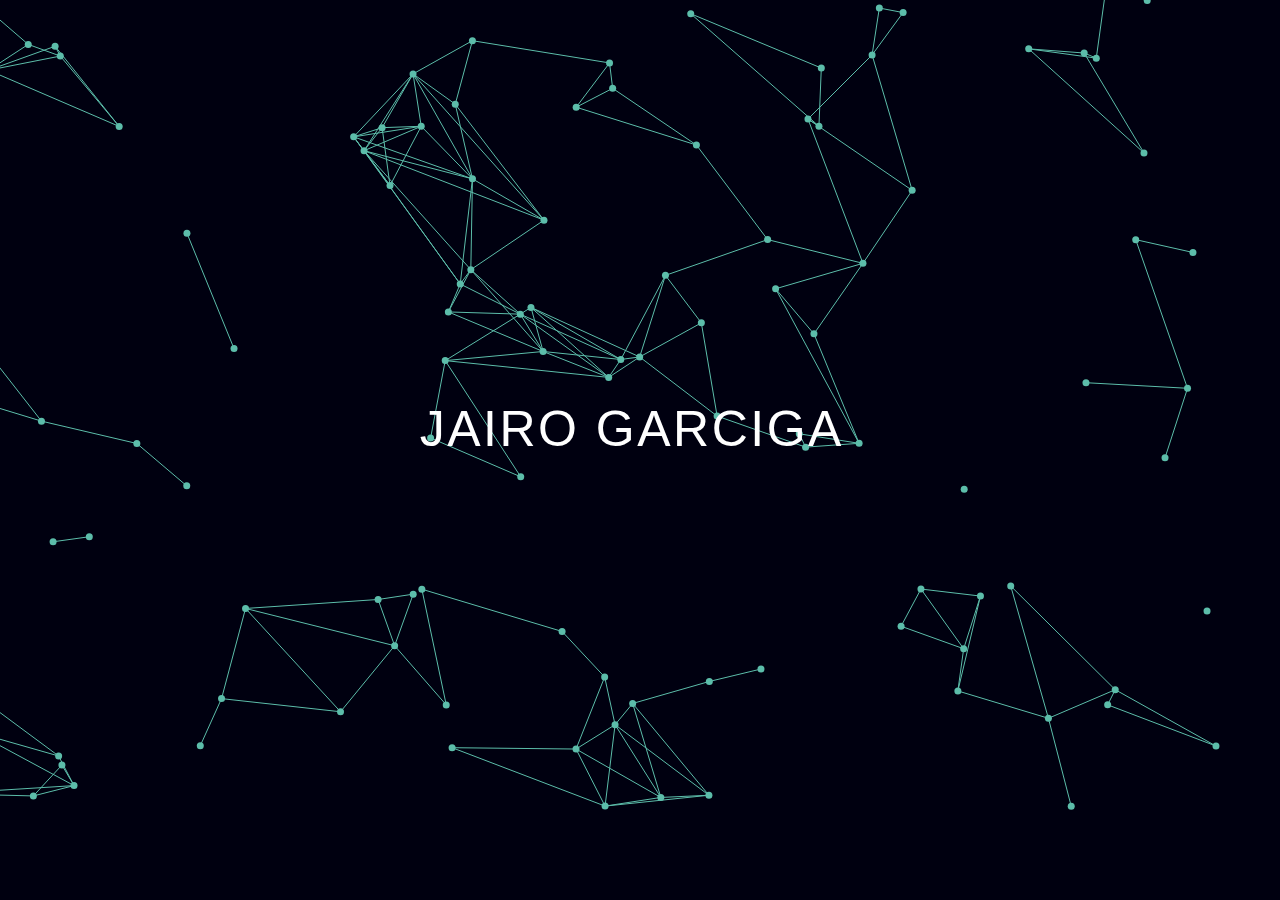
<file: index.html>
<!doctype html>
<html lang="en" class="no-js">
<head>
  <base target="_blank">
  <meta charset="UTF-8" />
  <title>Jairo Garciga - Software Engineer</title>
  <link rel="shortcut icon" type="image/png" href="assets/favicon.png">
  <meta name="viewport" content="width=device-width, initial-scale=1.0">
  <link rel="stylesheet" href="css/style.css" />
  <link rel="stylesheet" href="https://use.fontawesome.com/releases/v5.2.0/css/all.css" integrity="sha384-hWVjflwFxL6sNzntih27bfxkr27PmbbK/iSvJ+a4+0owXq79v+lsFkW54bOGbiDQ" crossorigin="anonymous" type="text/css">
  <!-- remember, jQuery is completely optional -->
  <!-- <script type='text/javascript' src='js/jquery-1.11.1.min.js'></script> -->
  <script type="text/javascript" src="js/jquery.particleground.js"></script>
  <script type="text/javascript" src="js/demo.js"></script>

  <!-- Global site tag (gtag.js) - Google Analytics -->
  <script async src="https://www.googletagmanager.com/gtag/js?id=G-1858SBTK5F"></script>
  <script>
    window.dataLayer = window.dataLayer || [];
    function gtag(){dataLayer.push(arguments);}
    gtag('js', new Date());

    gtag('config', 'G-1858SBTK5F');
  </script>
</head>

<body>

<div id="particles">
  <div id="intro">
      <h2 style="font-family: 'Syncopate', sans-serif; font-weight: 10;">Jairo Garciga&nbsp</h2>
        <hr style="width: 50%; background-color: #E83951; border-color: #E83951;">
    <a href="https://www.linkedin.com/in/jairo-garciga-70977a150/" style="color: white;"><i class="fab fa-linkedin" style="font-size: 2em;"></i></a>
    &nbsp
    <a href="https://github.com/Jgar157" style="color: white;"><i class="fab fa-github" style="font-size: 2em;"></i></a>
    &nbsp
    <a href="Jairo Garciga Professional Resume.pdf" style="color: white;"><i class="fas fa-file fa-2x "></i></a>
  </div>
</div>

</body>
</html>
</file>
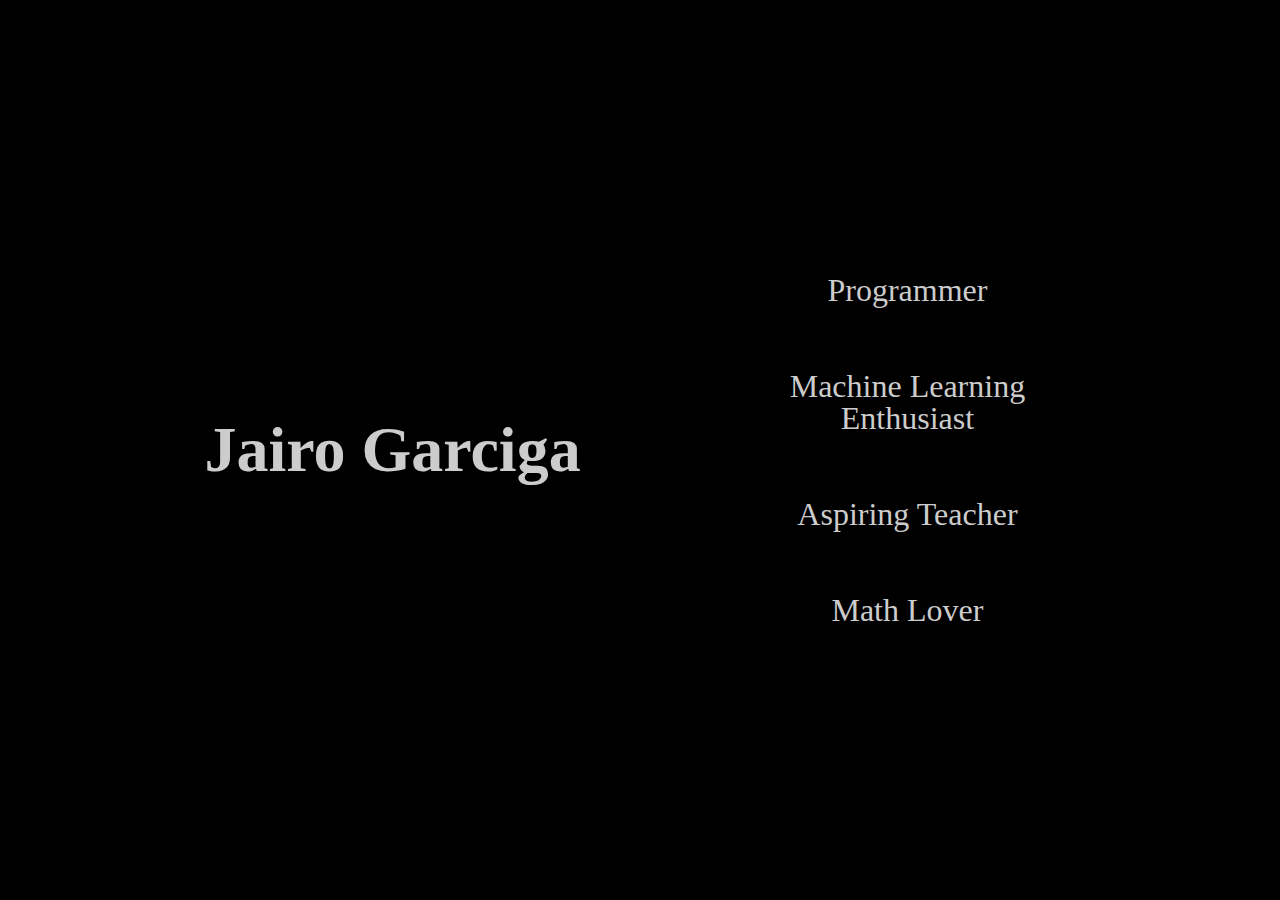
<file: main.html>
<!DOCTYPE html>
<html lang="en">
<head>
    <meta charset="UTF-8">
    <title>Title</title>
    <link rel="stylesheet" href="css/main.css" />
    <link rel="stylesheet" href="css/stars.css">
</head>
<body class="flex-column background-container">
    <div class="stars"></div>
    <div class="twinkling"></div>

    <section id="intro" class="container flex-row white-text">
        <div id="intro-container" class="flex-row">
            <div id="intro-1" class="intro-item z-index-3">
                <h1>Jairo Garciga</h1>
            </div>
            <div id="intro-2" class="intro-item z-index-3">
                <ul>
                    <li>Programmer</li>
                    <li>Machine Learning Enthusiast</li>
                    <li>Aspiring Teacher</li>
                    <li>Math Lover</li>
                </ul>
            </div>
        </div>
    </section>
</body>
</html>
</file>
<file: css/style.css>
*{
  margin: 0;
  padding: 0;
  border: 0;
  font-size: 100%;
  font: inherit;
  vertical-align: baseline;  
}

article, aside, details, figcaption, figure,
footer, header, hgroup, menu, nav, section {
  display: block;
}
body {
  line-height: 1;
}
ol, ul {
  list-style: none;
}
blockquote, q {
  quotes: none;
}
blockquote:before, blockquote:after,
q:before, q:after {
  content: '';
  content: none;
}
table {
  border-collapse: collapse;
  border-spacing: 0;
}

/* particleground demo */

* {
  -webkit-box-sizing: border-box;
     -moz-box-sizing: border-box;
          box-sizing: border-box;
}

html, body {
  width: 100%;
  height: 100%;
  overflow: hidden;
}

body {
  background: #000010;
  font-family: 'Montserrat', sans-serif;
  color: #fff;
  line-height: 1.3;
  -webkit-font-smoothing: antialiased;
}

#particles {
  width: 100%;
  height: 100%;
  overflow: hidden;
}

#intro {
  position: absolute;
  left: 0;
  top: 50%;
  padding: 0 10px;
  width: 100%;
  text-align: center;
}
h2 {
  text-transform: uppercase;
  font-size: 50px;
  font-weight: 120;
  color: #ffffff;
  letter-spacing: 0.05em;
}
h1::after {
  content: '';
  width: 80px;
  display: block;
  background: #fff;
  height: 10px;
  margin: 30px auto;
  line-height: 1.1;
}
p {
  margin: 0 0 30px 0;
  font-size: 24px;
  font-family: 'Roboto', sans-serif;
}

@media only screen and (max-width: 1000px) {
  h1 {
    font-size: 15px;
  }
}

@media only screen and (max-width: 100px) {
  h1 {
    font-size: 15px;
  }
  h1::after {
    height: 8px;
  }
}

@media only screen and (max-width: 100px) {
  #intro {
    padding: 0 10px;
  }
  h1 {
    font-size: 15px;
  }
  h1::after {
    height: 6px;
  }
  p {
    font-size: 18px;
  }
  .btn {
    font-size: 16px;
  }
}

@media only screen and (max-width: 100px) {
  h1 {
    font-size: 15px;
  }
  h1::after {
    height: 4px;
  }
}
</file>
<file: css/main.css>
* {
    box-sizing: border-box;
    margin: 0;
}

/* Utility */

/* White Text */
.white-text {
    color: #CCC;
}

.flex-row {
    display: flex;
    flex-direction: row;
}

.z-index-3 {
    z-index: 3;
}

/* Body */
body {
    width: 100%;
    height: 100%;
}

body .flex-column {
    display: flex;
    flex-direction: column;
}



/* Intro */
body section#intro {
    background: #222;
    height: 100vh;
    justify-content: center;
    align-items: center;
}

section#intro #intro-container {
    align-items: center;
    justify-content: space-evenly;
    width: 80%;
    height: 70%;


}

section#intro #intro-container .intro-item {
    display: flex;
    margin: 0;
    height: 90%;
    width: 45%;
}

section#intro #intro-container #intro-1{
    display: flex;
    margin: 0;
    justify-content: center;
}

section#intro #intro-container #intro-2{
    display: flex;
    margin: 0;
    justify-content: center;
    align-items: center;
}

/* Intro Text */
section#intro h1 {
    font-size: 64px;
    text-align: center;
    align-self: center;
    justify-self: center;
}

/* Intro Ul, Li */
section#intro ul {
    width: 80%;
    font-size: 32px;
}
section#intro li {
    list-style: none;
    width: 100%;
    line-height: 2rem;
    padding-top: 2rem;
    padding-bottom: 2rem;
    text-align: center;
}
</file>
<file: css/stars.css>
/* Source: https://codepen.io/agoodwin/pen/NMJoER */

@keyframes move-background {
    from {
        -webkit-transform: translate3d(0px, 0px, 0px);
    }
    to {
        -webkit-transform: translate3d(1000px, 0px, 0px);
    }
}
@-webkit-keyframes move-background {
    from {
        -webkit-transform: translate3d(0px, 0px, 0px);
    }
    to {
        -webkit-transform: translate3d(1000px, 0px, 0px);
    }
}

@-moz-keyframes move-background {
    from {
        -webkit-transform: translate3d(0px, 0px, 0px);
    }
    to {
        -webkit-transform: translate3d(1000px, 0px, 0px);
    }
}

@-webkit-keyframes move-background {
    from {
        -webkit-transform: translate3d(0px, 0px, 0px);
    }
    to {
        -webkit-transform: translate3d(1000px, 0px, 0px);
    }
}

.background-container{
    position: fixed;
    top: 0;
    left:0;
    bottom: 0;
    right: 0;
}

.stars {
    background: black url(https://s3-us-west-2.amazonaws.com/s.cdpn.io/1231630/stars.png) repeat;
    position: absolute;
    top: 0;
    bottom: 0;
    left: 0;
    right: 0;
    display: block;
    z-index: 1;
}

.twinkling{
    width:10000px;
    height: 100%;
    background: transparent url("https://s3-us-west-2.amazonaws.com/s.cdpn.io/1231630/twinkling.png") repeat;
    background-size: 1000px 1000px;
    position: absolute;
    right: 0;
    top: 0;
    bottom: 0;
    z-index: 2;

    -moz-animation:move-background 70s linear infinite;
    -ms-animation:move-background 70s linear infinite;
    -o-animation:move-background 70s linear infinite;
    -webkit-animation:move-background 70s linear infinite;
    animation:move-background 70s linear infinite;

}
</file>
